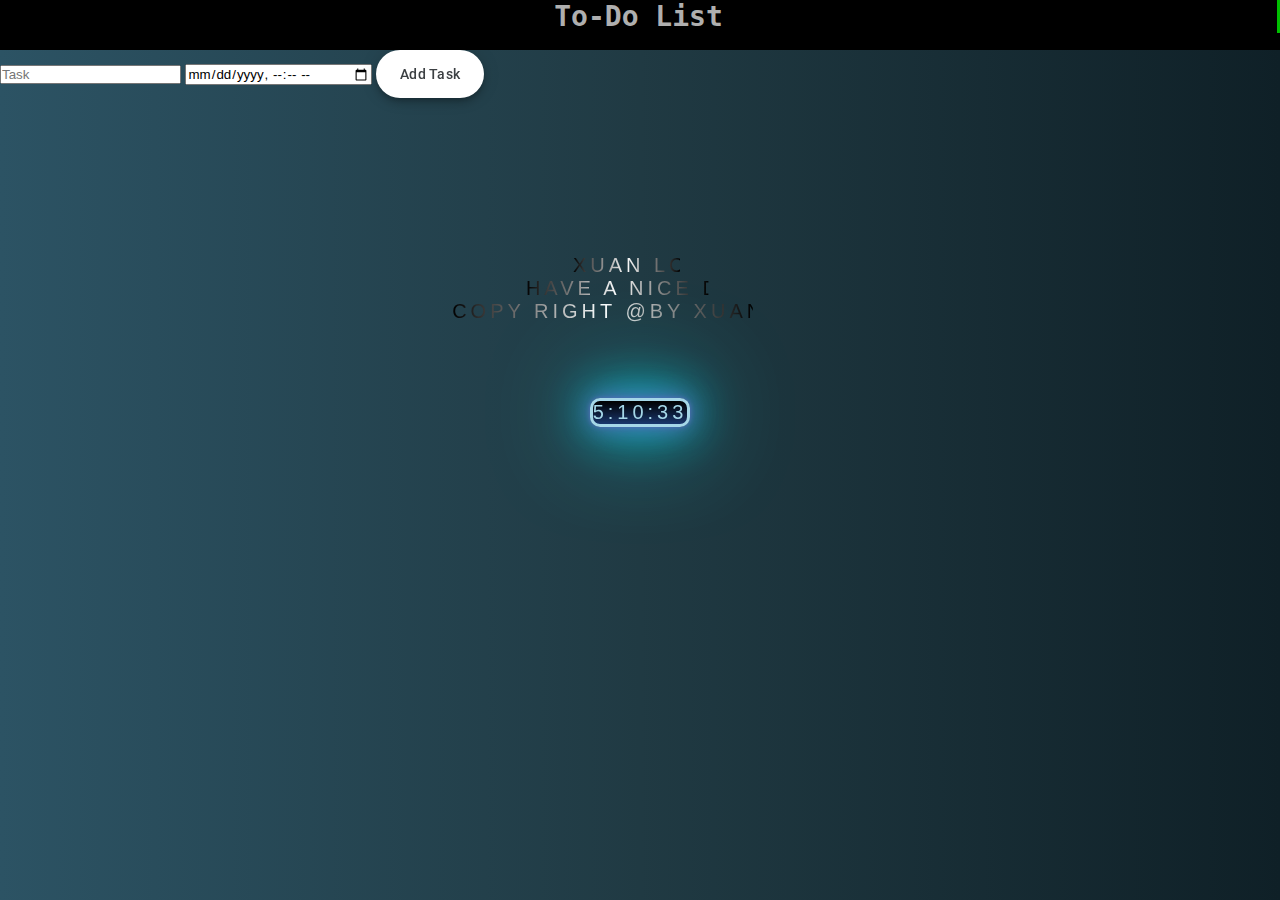
<file: Index.html>
<!DOCTYPE html>
<html lang="en">
<head>
    <meta charset="UTF-8">
    <meta http-equiv="X-UA-Compatible" content="IE=edge">
    <meta name="viewport" content="width=device-width, initial-scale=1.0">
    <title>Document</title>
    <link rel="stylesheet" href="/css/style.css">
</head>
<body>
    <header>

        <h1>To-Do List</h1>
    </header>
    <form id="add-task-form">
        <input type="text" id="task-text" placeholder="Task">
        <input type="datetime-local" id="task-deadline">
        <button class="addtask" type="submit">Add Task</button>
    </form>
    <ul id="tasks"></ul>

    <script>
        // Add your JavaScript code here
        const tasks = [];

        const addTaskForm = document.querySelector('#add-task-form');
        const taskText = document.querySelector('#task-text');
        const taskDeadline = document.querySelector('#task-deadline');
        const tasksList = document.querySelector('#tasks');

        addTaskForm.addEventListener('submit', (event) => {
            event.preventDefault();
            const text = taskText.value;
            const deadline = new Date(taskDeadline.value);
            tasks.push({ text, deadline });
            taskText.value = '';
            taskDeadline.value = '';
            renderTasks();
        });

        function renderTasks() {
            tasksList.innerHTML = '';
            tasks.forEach((task) => {
                const li = document.createElement('li');
                li.className = 'task';
                li.innerHTML = `
                    <input type="checkbox">
                    <input type="text" value="${task.text}">
                    <time datetime="${task.deadline.toISOString()}">${formatDate(task.deadline)}</time>
                `;
                tasksList.appendChild(li);
            });
        }

        function formatDate(date) {
            return date.toLocaleDateString() + ' ' + date.toLocaleTimeString();
        }

        setInterval(() => {
            tasks.forEach((task) => {
                if (new Date() > task.deadline) {
                    alert(`Deadline for task "${task.text}" has passed!`);
                }
            });
        }, 60 * 1000);
    </script>
    <footer>
        <p>Xuan Loc</p>
        <p>Have a nice day</p>
        
        <p class="end"><span>Copy Right </span>@by Xuan Loc</p>
        
        <div class="clock" style="justify-content: center;">
            <script>
                setInterval(() => {
                    let date = new Date();
                    let clock = document.querySelector('.clock');
                    clock.innerHTML = 
                    date.getHours() + ':' +
                    date.getMinutes() + ':' +
                    date.getSeconds();
                })
            </script>
        </div>
    </footer>
</body>
</html>
</file>
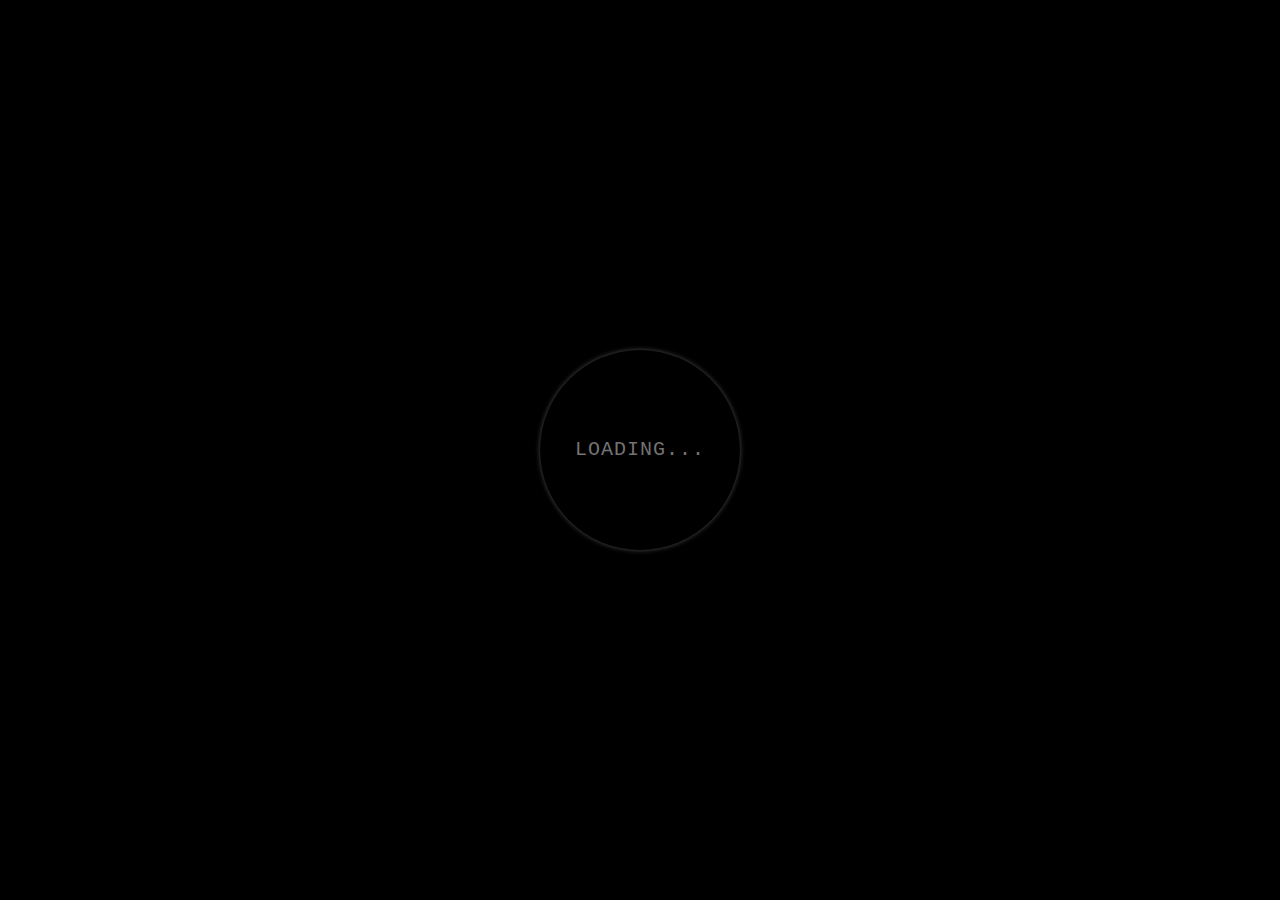
<file: Loading.html>
<!DOCTYPE html>
<html lang="en">
<head>
    <meta charset="UTF-8">
    <meta http-equiv="X-UA-Compatible" content="IE=edge">
    <meta name="viewport" content="width=device-width, initial-scale=1.0">
    <title>Loading</title>
    <link rel="stylesheet" href="./css/Loading.css">
</head>
<body>
    <section>
        <div class="center">
            <div class="ring"></div>
            <span>Loading...</span>
        </div>
    </section>
    <script>
        setTimeout(function() {
            window.location = "CVUser.html";
        }, 5000); //5 seconds
    </script>
</body>
</html>
</file>
<file: css/style.css>
@import url("https://fonts.googleapis.com/css?family=Roboto&display=swap");

* {
    margin: 0;
    padding: 0;
    box-sizing: border-box;
    font-family: Arial, Helvetica, sans-serif, "Roboto";
}

@keyframes color {
  0%   { background: #002B5B; }
  20%  { background: #1A5F7A; }
  40%  { background: #159895; }
  60%  { background: #57C5B6; }
  80%  { background: #577D86; }
  100% { background: #B9EDDD; }
}


body{
  height: 100vh; width: 100%;
  background: #0f2027; /* fallback for old browsers */
  background: linear-gradient(to right,#2c5364, #203a43, #0f2027);
  animation: color 9s infinite linear;
  justify-content: center;
  align-items: center;
  height: 100vh;
  color: #fff;
}
form{
  width: 100%; height: max-content;
  justify-content: center;
  align-items: center;
}
:root {
	--omrs-color-ink-lowest-contrast: rgba(47, 60, 85, 0.18);
	--omrs-color-ink-low-contrast: rgba(60, 60, 67, 0.3);
	--omrs-color-ink-medium-contrast: rgba(19, 19, 21, 0.6);
	--omrs-color-interaction: #1e4bd1;
	--omrs-color-interaction-minus-two: rgba(73, 133, 224, 0.12);
	--omrs-color-danger: #b50706;
	--omrs-color-bg-low-contrast: #eff1f2;
	--omrs-color-ink-high-contrast: #121212;
	--omrs-color-bg-high-contrast: #ffffff;
	
}

header{
    background: #000;
    width: 100%;
    height: 50px;
    justify-content: center;
    align-items: center;
}

header h1{
  border-right: solid 3px rgba(0,255,0,.75);
  white-space: nowrap;
  overflow: hidden;    
  font-family: 'Source Code Pro', monospace;  
  font-size: 28px;
  color: rgba(255,255,255,.70);
  animation: animated-text 4s steps(29,end) 1s 1 normal both,
             animated-cursor 600ms steps(29,end) infinite;
  text-align: center;
}

@keyframes animated-text{
  from{width: 0;}
  to{width: 100%;}
}

@keyframes animated-text-turnback{
  from{width: 100%;}
  to{width: 0;}
}

/* cursor animations */

@keyframes animated-cursor{
  from{border-right-color: rgba(0,255,0,.75);}
  to{border-right-color: transparent;}
}

.addtask{

  align-items: center;
  appearance: none;
  background-color: #fff;
  border-radius: 24px;
  border-style: none;
  box-shadow: rgba(0, 0, 0, .2) 0 3px 5px -1px,rgba(0, 0, 0, .14) 0 6px 10px 0,rgba(0, 0, 0, .12) 0 1px 18px 0;
  box-sizing: border-box;
  color: #3c4043;
  cursor: pointer;
  display: inline-flex;
  fill: currentcolor;
  font-family: "Google Sans",Roboto,Arial,sans-serif;
  font-size: 14px;
  font-weight: 500;
  height: 48px;
  justify-content: center;
  letter-spacing: .25px;
  line-height: normal;
  max-width: 100%;
  overflow: visible;
  padding: 2px 24px;
  position: relative;
  text-align: center;
  text-transform: none;
  transition: box-shadow 280ms cubic-bezier(.4, 0, .2, 1),opacity 15ms linear 30ms,transform 270ms cubic-bezier(0, 0, .2, 1) 0ms;
  user-select: none;
  -webkit-user-select: none;
  touch-action: manipulation;
  width: auto;
  will-change: transform,opacity;
  z-index: 0;
}

.button-17:hover {
  background: #F6F9FE;
  color: #174ea6;
}

.button-17:active {
  box-shadow: 0 4px 4px 0 rgb(60 64 67 / 30%), 0 8px 12px 6px rgb(60 64 67 / 15%);
  outline: none;
}

.button-17:focus {
  outline: none;
  border: 2px solid #4285f4;
}

.button-17:not(:disabled) {
  box-shadow: rgba(60, 64, 67, .3) 0 1px 3px 0, rgba(60, 64, 67, .15) 0 4px 8px 3px;
}

.button-17:not(:disabled):hover {
  box-shadow: rgba(60, 64, 67, .3) 0 2px 3px 0, rgba(60, 64, 67, .15) 0 6px 10px 4px;
}

.button-17:not(:disabled):focus {
  box-shadow: rgba(60, 64, 67, .3) 0 1px 3px 0, rgba(60, 64, 67, .15) 0 4px 8px 3px;
}

.button-17:not(:disabled):active {
  box-shadow: rgba(60, 64, 67, .3) 0 4px 4px 0, rgba(60, 64, 67, .15) 0 8px 12px 6px;
}

.button-17:disabled {
  box-shadow: rgba(60, 64, 67, .3) 0 1px 3px 0, rgba(60, 64, 67, .15) 0 4px 8px 3px;
}
.task{
  font-family: 'Roboto', sans-serif;
  color: #333;
  font-size: 1.2rem;
  margin: 0 auto;
  padding: 1.5rem 2rem;
  border-radius: 0.2rem;
  background-color: rgb(255, 255, 255);
  border: none;
  width: 90%;   
  display: block;
  border-bottom: 0.3rem solid transparent;
  transition: all 0.3s;
}

footer {
  position: relative;
  width: 100%;
  height: 400px;
  display: flex;
  flex-direction: column;
  align-items: center;
  justify-content: center;
  position: absolute;
}
footer img {
  width: 45px;
  height: 45px;
}
footer p{
  position: relative;
  font-family: sans-serif;
  text-transform: uppercase;
  font-size: 20px;
  letter-spacing: 4px;
  overflow: hidden;
  background: linear-gradient(90deg, #000, #fff, #000);
  background-repeat: no-repeat;
  background-size: 80%;
  animation: animate 3s linear infinite;
  -webkit-background-clip: text;
  -webkit-text-fill-color: rgba(255, 255, 255, 0);
}

@keyframes animate {
  0% {
    background-position: -500%;
  }
  100% {
    background-position: 500%;
  }
}

.social {
  display: flex;
}
.social a {
  width: 46px;
  height: 46px;
  display: flex;
  align-items: center;
  text-decoration: none;
  justify-content: center;
  background: #f6f1f1;
  border-radius: 50%;
}
footer .end {
  margin-bottom: 20px;
}
.clock {
  top: 65%;
  position: absolute;
  width: fit-content;
  font-size: 20px;
  justify-content: center;
  color: #a5d7e8;
  padding: 10px auto;
  overflow: hidden;
  transition: 0.5s;
  margin-top: 40px;
  letter-spacing: 4px;
  border: 3px solid #a5d7e8;
  border-radius: 10px;
  position: absolute;
  align-items: center;
  background: linear-gradient(black, #19376d);
  box-shadow: 0 0 5px #576cbc, 0 0 25px #576cbc, 0 0 50px #03e9f4,
    0 0 100px #03e9f4;
  justify-content: center;
  display: grid;
}
#end {
  width: fit-content;
  height: fit-content;
  display: flex;
  align-items: center;
  text-decoration: none;
  justify-content: center;
  background: #f6f1f1;
  font-weight: bold;
  border-radius: 30px;
}

img{
  border: none ;
  border-radius: 20px;
}
</file>
<file: css/Loading.css>
*{
    margin: 0;
    padding: 0;
    font-family: 'Courier New', Courier, monospace;
}
body{
    margin: 0;
    padding: 0;
    font-family: montserrat;
    background: black;
  }
  .center{
    display: flex;
    text-align: center;
    justify-content: center;
    align-items: center;
    min-height: 100vh;
  }
  .ring{
    position: absolute;
    width: 200px;
    height: 200px;
    border-radius: 50%;
    animation: ring 2s linear infinite;
    
  }
  @keyframes ring {
    0%{
      transform: rotate(0deg);
      box-shadow: 1px 5px 2px #e65c00;
    }
    50%{
      transform: rotate(180deg);
      box-shadow: 1px 5px 2px #18b201;
    }
    100%{
      transform: rotate(360deg);
      box-shadow: 1px 5px 2px #0456c8;
    }
  }
  .ring:before{
    position: absolute;
    content: '';
    left: 0;
    top: 0;
    height: 100%;
    width: 100%;
    border-radius: 50%;
    box-shadow: 0 0 5px rgba(255,255,255,.3);
  }
  span{
    color: #737373;
    font-size: 20px;
    text-transform: uppercase;
    letter-spacing: 1px;
    line-height: 200px;
    animation: text 3s ease-in-out infinite;
  }
  @keyframes text {
    50%{
      color: black;
    }
  }
</file>
